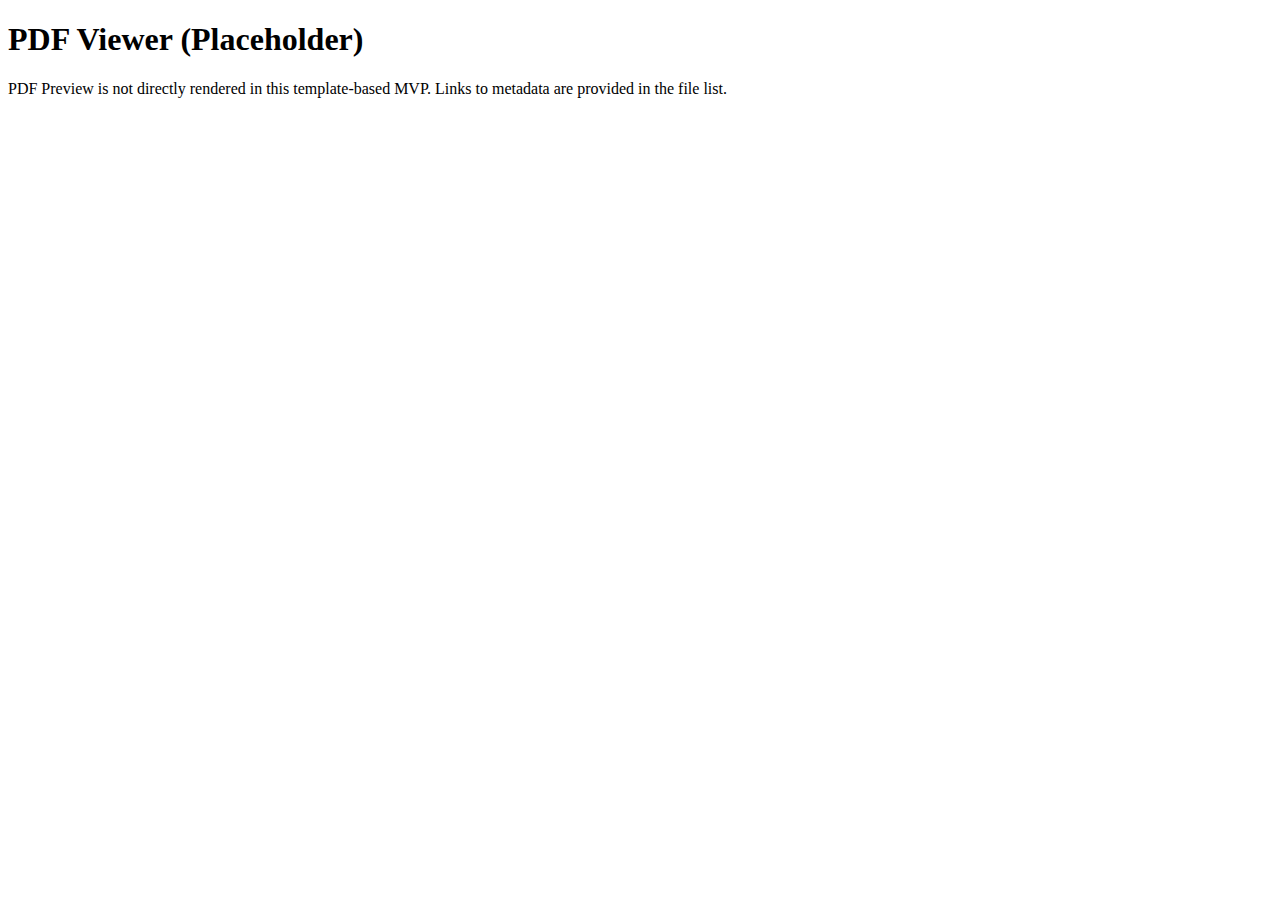
<file: src/views/pdf_viewer.html>
<!DOCTYPE html>
<html>

<head>
  <title>PDF Viewer Placeholder</title>
</head>

<body>
  <h1>PDF Viewer (Placeholder)</h1>
  <p>PDF Preview is not directly rendered in this template-based MVP. Links to metadata are provided in the file list.
  </p>
</body>

</html>
</file>
